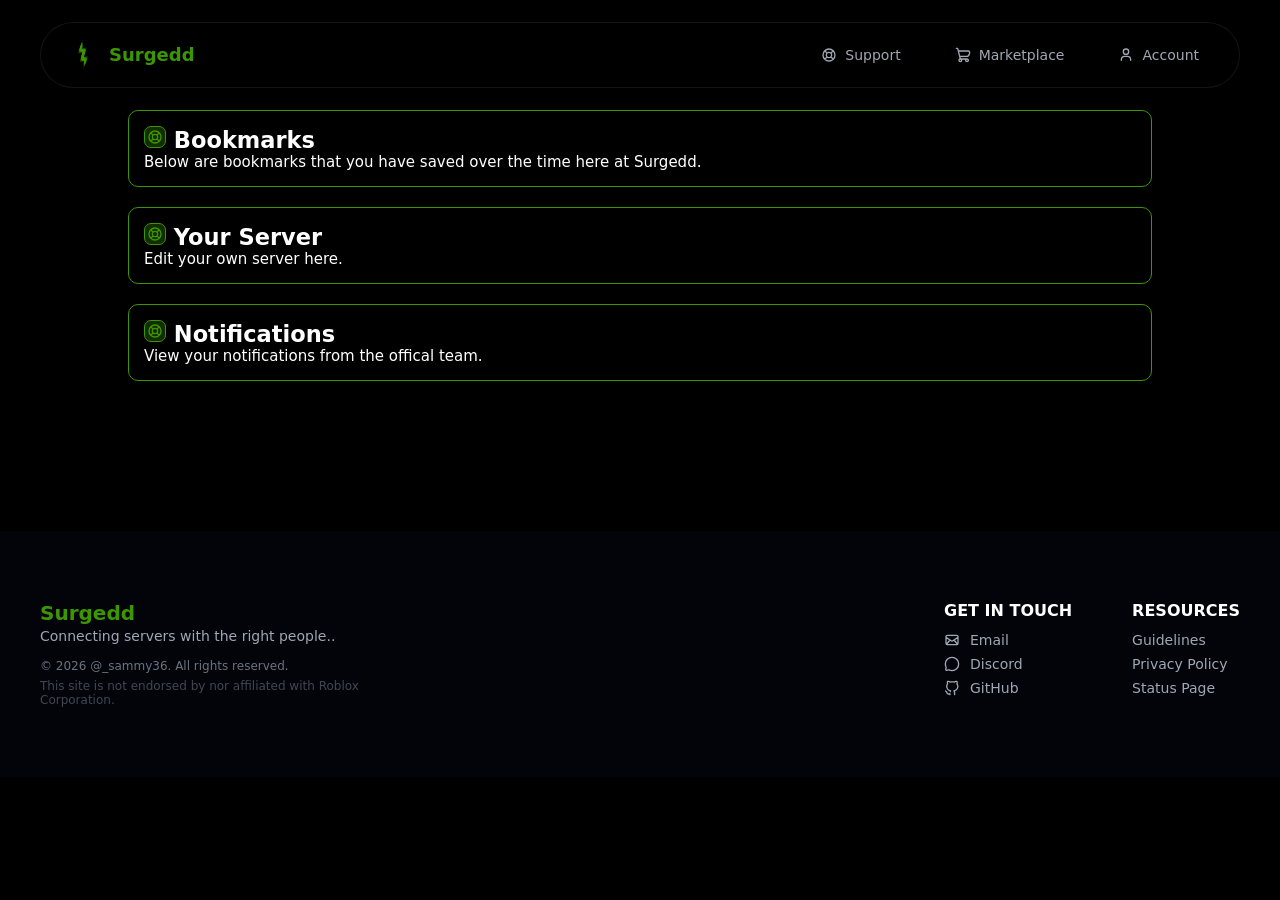
<file: account.html>
<!DOCTYPE html>
<html lang="en">
<head>
   <title>Home | Surgedd</title>
    <meta charset="UTF-8">
    <link rel="stylesheet" href="../navigation.css">
    <link rel="stylesheet" href="../account.css">
    <script src="../elements.js" defer></script>
    <link rel="icon" href="../media/logo.png" type="image/x-icon">
    <meta name="viewport" content="width=device-width, initial-scale=1.0">
    <meta property="og:title" content="Home | Surgedd" />
    <meta property="og:description" content="Surgedd - Conntecting servers with the right people." />
    <meta property="og:image" content="https://surgedd.netlify.app/media/logo.png" />
    <meta name="theme-color" content="#3c9600">   
</head>

   <body>
<site-header></site-header>

      <main>
<section><h1><img src="../media/support-a.svg"> Bookmarks</h1>
   <p>Below are bookmarks that you have saved over the time here at Surgedd.</p>
   <div id="bookmarks"></div>
 </section>

<section><h1><img src="../media/support-a.svg"> Your Server</h1>
  <p>Edit your own server here.</p>
  <div id="server"> </div>  
</section>

<section><h1><img src="../media/support-a.svg"> Notifications</h1>
  <p>View your notifications from the offical team.</p>
  <div id="notifications"> </div>  
</section>
      </main>

      
<site-footer></site-footer>
</html>
</body>
</file>
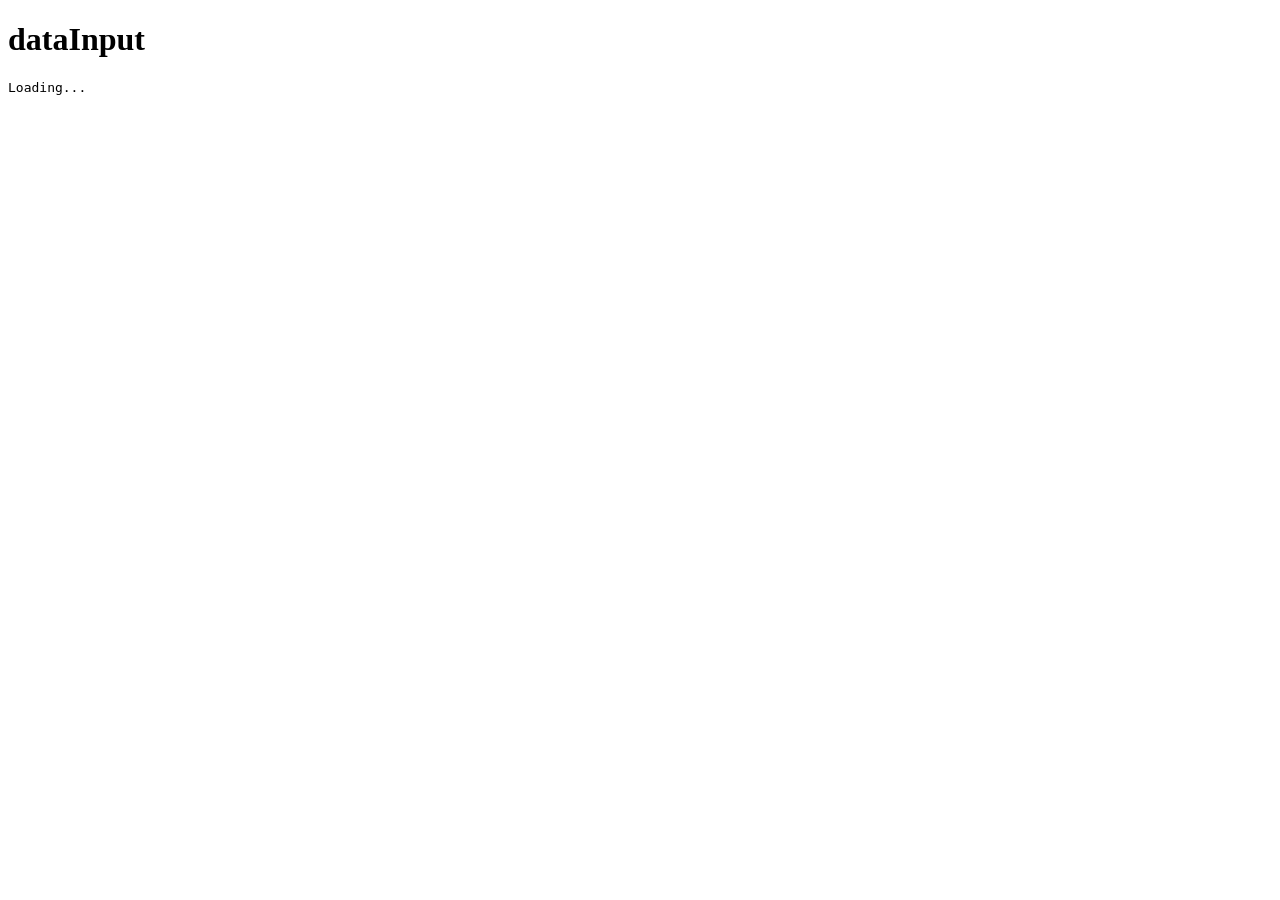
<file: api.html>
<!DOCTYPE html>
<html>
<head>
  <title>Supabase Test</title>
</head>
<body>

<h1>dataInput</h1>
<pre id="output">Loading...</pre>

<script>
async function getData() {
  const res = await fetch('https://lajcdyfxtrmmwoljshke.supabase.co/rest/v1/servers', {
    headers: {
      apikey: 'eyJhbGciOiJIUzI1NiIsInR5cCI6IkpXVCJ9.eyJpc3MiOiJzdXBhYmFzZSIsInJlZiI6ImxhamNkeWZ4dHJtbXdvbGpzaGtlIiwicm9sZSI6ImFub24iLCJpYXQiOjE3NzM1Njg5ODEsImV4cCI6MjA4OTE0NDk4MX0.7kv0g5OCiG0OrZg1979Q8rW5Dz_GArfEPlxHmQv_9bk',
      Authorization: 'Bearer eyJhbGciOiJIUzI1NiIsInR5cCI6IkpXVCJ9.eyJpc3MiOiJzdXBhYmFzZSIsInJlZiI6ImxhamNkeWZ4dHJtbXdvbGpzaGtlIiwicm9sZSI6ImFub24iLCJpYXQiOjE3NzM1Njg5ODEsImV4cCI6MjA4OTE0NDk4MX0.7kv0g5OCiG0OrZg1979Q8rW5Dz_GArfEPlxHmQv_9bk'
    }
  });

  const data = await res.json();

  // Show on screen (BEST for iPad)
  document.getElementById("output").innerText =
    JSON.stringify(data, null, 2);

  // Optional alert (not great for big data)
  alert(JSON.stringify(data));
}

getData();
</script>

</body>
</html>
</file>
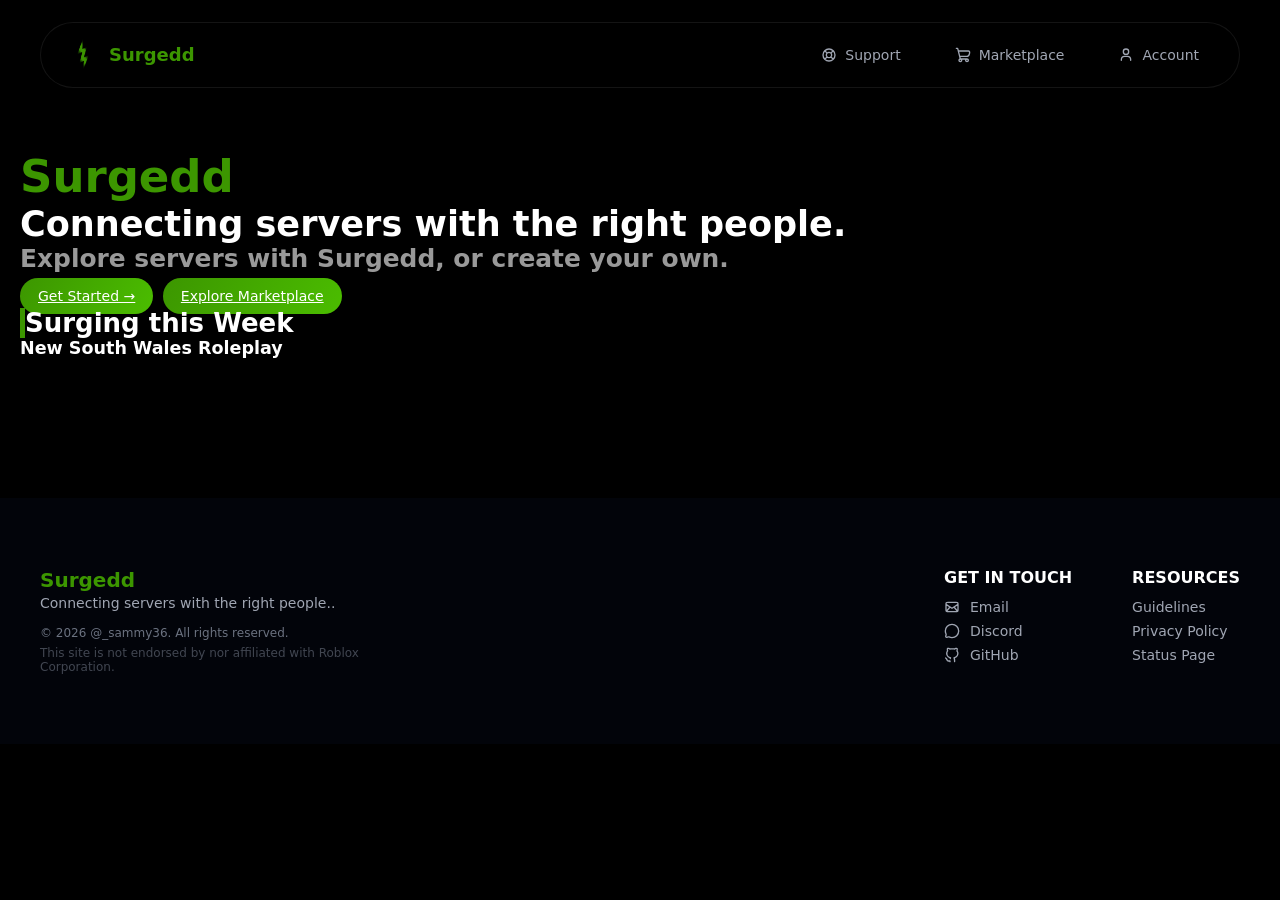
<file: dev.html>
<!DOCTYPE html>
<html lang="en">
<head>
   <title>Home | Surgedd</title>
    <meta charset="UTF-8">
    <link rel="stylesheet" href="../navigation.css">
    <link rel="stylesheet" href="../home.css">
    <script src="../elements.js" defer></script>
    <link rel="icon" href="../media/logo.png" type="image/x-icon">
    <meta name="viewport" content="width=device-width, initial-scale=1.0">
    <meta property="og:title" content="Home | Surgedd" />
    <meta property="og:description" content="Surgedd - Conntecting servers with the right people." />
    <meta property="og:image" content="https://surgedd.netlify.app/media/logo.png" />
    <meta name="theme-color" content="#3c9600">   
</head>

   <body>
<header>
  <div class="nav-inner">

    <div class="logo"><a href=""><img src="../media/Surgedd.png"><span>Surgedd</span></a></div>

    <nav class="nav-links">
      <a href="#"><img src="../media/support.svg"><span>Support</span></a>
      <a href="#"><img src="../media/marketplace.svg"><span>Marketplace</span></a>
      <a href="#"><img src="../media/account.svg"><span>Account</span></a>
    </nav>

  </div>
</header>

<section class="main">
   <h1>Surgedd</h1>
   <h3>Connecting servers with the right people.</h3>
   <h5 class="muted">Explore servers with Surgedd, or create your own.</h5>  
   <a href="account" class="cta">Get Started →</a> <a href="#" class="cta">Explore Marketplace</a>
 </section>

       <!--<div class="scroll"><img src="../media/scroll.png"></div>-->

      <div id="top">
       <h1> Surging this Week</h1>
       <div><h3>New South Wales Roleplay</h3></div>
      </div>

      
<footer class="footer">
  <div class="footer-inner">

    <div class="footer-col brand">
      <h2>Surgedd</h2>
      <p>Connecting servers with the right people..</p>
      <small>© 2026 @_sammy36. All rights reserved.</small>
      <small class="muted">This site is not endorsed by nor affiliated with Roblox Corporation.</small>
    </div>

    <div class="footer-group">

      <div class="footer-col">
        <h4>GET IN TOUCH</h4>
        <a href="mailto:"><img src="../media/mail.svg">Email</a>
        <a href="#"><img src="../media/chat.svg">Discord</a>      
        <a href="#"><img src="../media/github.svg">GitHub</a>
      </div>

      <div class="footer-col">
        <h4>RESOURCES</h4>
       <a href="guidelines">Guidelines</a>
        <a href="privacy">Privacy Policy</a>
        <a href="status">Status Page</a>
      </div>

    </div>

  </div>
</footer>
</html>
</body>
</file>
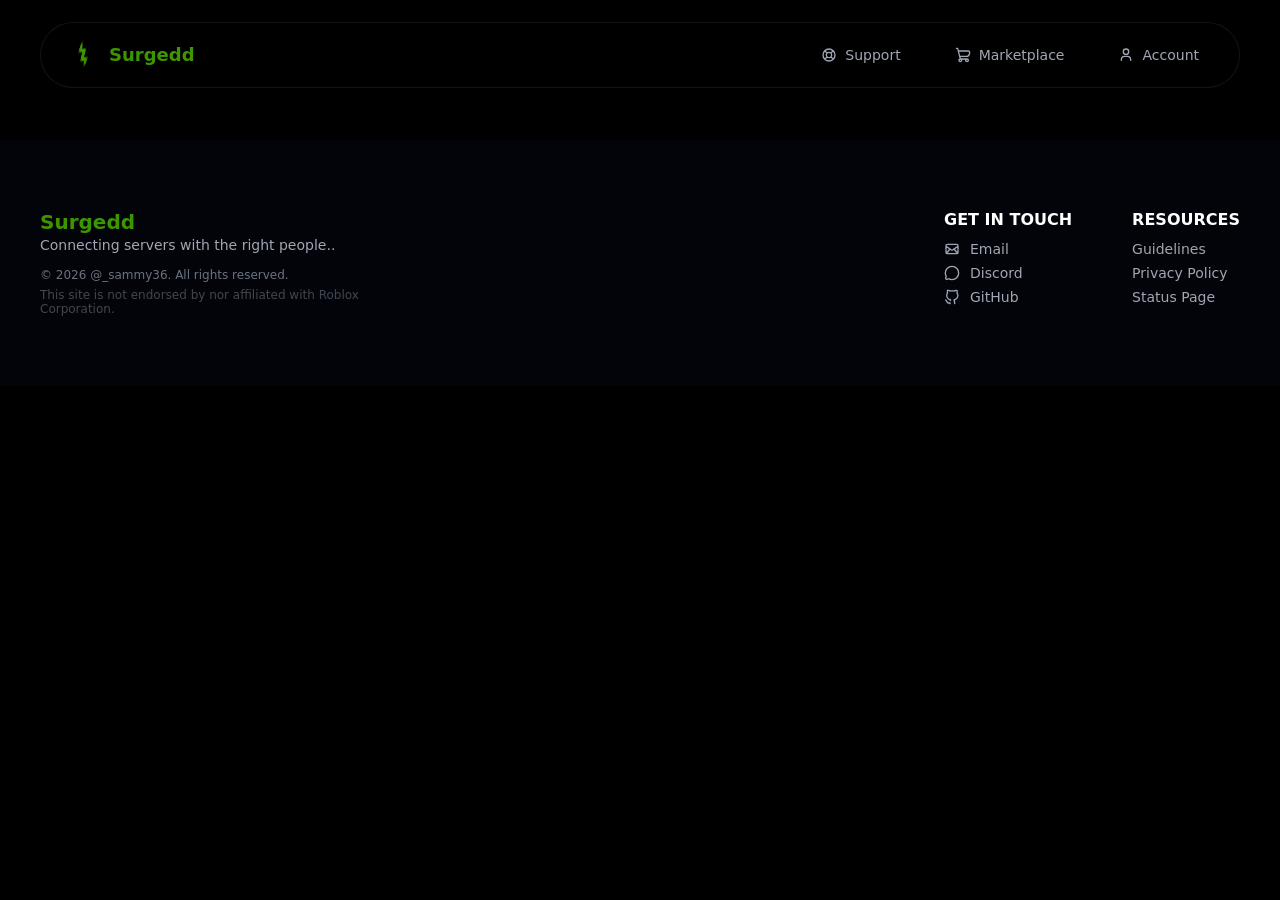
<file: footer.html>
<!DOCTYPE html>
<html lang="en">
<head>
   <title>Home | Dockify</title>
    <meta charset="UTF-8">
    <link rel="stylesheet" href="../navigation.css">
    <script src="../elements.js" defer></script>
    <link rel="icon" href="../media/favicon.png" type="image/x-icon">
    <meta name="viewport" content="width=device-width, initial-scale=1.0">
    <meta property="og:title" content="Home | Dockify" />
    <meta property="og:description" content="Dockify is an all in one platform to create docs, update logs & more!" />
    <meta property="og:image" content="https://dockiffy.netlify.app/meida/favicon.png" />
    <meta name="theme-color" content="#002fff">   
</head>
<body>

<site-header></site-header>

  <site-footer></site-footer>
</file>
<file: navigation.css>
:root {
  --primary: #3c9600;
  --primary-light: #4bbd00;

  --bg: #000;
  --card: #02040a;

  --text: #ffffff;
  --muted: #a0a6b3;

  --border: rgba(255,255,255,0.08);
}

/* RESET */
* {
  margin: 0;
  padding: 0;
  box-sizing: border-box;
  font-family: Inter, system-ui, sans-serif;
}

body {
  background: var(--bg);
  color: var(--text);
  font-size: 15px; /* was 17px */
}

/* ========================= */
/* NAVBAR */
/* ========================= */

header {
  position: fixed;
  width: 100%;
  top: 0;
  padding: 22px; /* slightly bigger */
  z-index: 100;
}

.nav-inner {
  max-width: 1200px;
  margin: auto;

  display: flex;
  justify-content: space-between;
  align-items: center;

  padding: 14px 24px; /* increased */
  border-radius: 999px;

  background: rgba(0,0,0,0.65);
  backdrop-filter: blur(20px);
  border: 1px solid var(--border);
}

/* LOGO */
.logo,
.logo a {
  display: flex;
  align-items: center;
  gap: 12px;

  text-decoration: none;
  color: var(--primary);
  font-weight: 800;
  font-size: 18px; /* was 20px */
  line-height: 1;
}

.logo img {
  width: 32px;
  height: 32px;
  object-fit: contain;
  display: block;
}

/* ========================= */
/* NAV LINKS */
/* ========================= */

.nav-links {
  display: flex;
  align-items: center;
  gap: 22px;
}

.nav-links a {
  display: inline-flex;
  gap: 8px;
  align-items: center; 
  justify-content: center;
  line-height: 1;
  position: relative;
  text-decoration: none;
  color: var(--muted);
  font-size: 14px; /* was 16px */
  font-weight: 500;
  padding: 10px 16px; /* increased */
  border-radius: 12px;

  transition: color 0.25s ease;
}

.nav-links a::after {
  content: "";
  position: absolute;
  left: 50%;
  bottom: -5px;
  width: 0%;
  height: 2px;
  background: var(--primary);
  transform: translateX(-50%);
  transition: width 0.3s cubic-bezier(0.4, 0, 0.2, 1);
}

.nav-links a:hover {
  color: var(--primary);
}

.nav-links a:hover::after {
  width: 70%;
}

.nav-links a:nth-child(1):hover img { content: url("../media/support-a.svg"); }
.nav-links a:nth-child(2):hover img { content: url("../media/marketplace-a.svg"); }
.nav-links a:nth-child(3):hover img { content: url("../media/account-a.svg"); }

/* ========================= */
/* FOOTER */
/* ========================= */

footer {
  margin-top: 140px;
  padding: 70px 24px; /* bigger spacing */
  background: var(--card);
}

.footer-inner {
  max-width: 1200px;
  margin: auto;

  display: flex;
  justify-content: space-between;
  gap: 50px;
  flex-wrap: wrap;
}

.footer-group {
  display: flex;
  gap: 60px;
  flex-wrap: wrap;
}

/* footer columns */
.footer-col h4 {
  margin-bottom: 12px;
  font-size: 16px; /* was 18px */
}

.footer-col a {
  display: flex;
  align-items: center;
  gap: 10px;

  color: var(--muted);
  text-decoration: none;
  margin-bottom: 8px;
  font-size: 14px; /* was 16px */

  transition: color 0.2s ease;
}

.footer-col a:hover {
  color: var(--text);
}

.footer-col a:nth-child(2):hover img { content: url("../media/mail-a.svg"); }
.footer-col a:nth-child(3):hover img { content: url("../media/chat-a.svg"); }
.footer-col a:nth-child(4):hover img { content: url("../media/github-a.svg"); }

/* BRAND SECTION */
.brand {
  max-width: 340px;
}

.brand-top {
  display: flex;
  align-items: center;
  gap: 12px;
  margin-bottom: 12px;
}

.brand img {
  width: 20px;
  height: 36px;
}

.brand h2 {
  color: var(--primary);
  font-size: 20px; /* was 22px */
}

.brand p {
  color: var(--muted);
  margin-bottom: 12px;
  line-height: 1.6;
  font-size: 14px; /* was 16px */
}

.brand small {
  display: block;
  color: #6b7280;
  margin-top: 6px;
  font-size: 12px; /* was 14px */
}

.muted {
  opacity: 0.6;
}

/* ========================= */
/* MOBILE */
/* ========================= */

@media (max-width: 700px) {

  /* NAV */
  .nav-links {
    gap: 14px;
  }
  
  .nav-links span {
    display: none;
  }
  
  .logo span {
    display: none;
  }

  /* FOOTER */
  .footer-inner {
    flex-direction: column;
    align-items: center;
    text-align: center;
    gap: 30px;
  }

  .footer-group {
    display: grid;
    grid-template-columns: repeat(auto-fit, minmax(140px, 1fr));
    gap: 24px;
    width: 100%;
    max-width: 420px;
  }

  .footer-col {
    display: flex;
    flex-direction: column;
    align-items: center;
  }

  .footer-col h4 {
    font-size: 13px; /* was 15px */
    margin-bottom: 8px;
  }

  .footer-col a {
    font-size: 12px; /* was 14px */
    justify-content: center;
  }

  .brand {
    align-items: center;
    text-align: center;
  }
}
</file>
<file: account.css>
root {
  --primary: #3c9600;
  --primary-light: #4bbd00;
  --priamry-dark: rgba(60,150,0,0.3);

  --bg: #000;
  --card: #02040a;

  --text: #ffffff;
  --muted: #a0a6b3;

  --border: rgba(255,255,255,0.08);
}

main {
  margin-top: 100px;
  display: flex;
  flex-direction: column;
  /*justify-content: right;*/
  align-items: center;
}

section {
  width: 80%;
  padding: 15px;
  margin: 10px;
  border: 1px solid var(--primary);
  border-radius: 10px;
}

/*section img {
  background: var(--primary-dark);
  border: 1px solid var(--primary);
  border-radius: 10px; 
}*/

section img {
  background: rgba(60,150,0,0.3);
  border: 1px solid #3c9600;
  border-radius: 7px;
  padding: 2px;
}

@media (max-width: 700px) {

 section {
   width: 98%;
  }
}
</file>
<file: home.css>
:root {
  --primary: #3c9600;
  --primary-light: #4bbd00;

  --bg: #000;
  --card: #02040a;

  --text: #ffffff;
  --muted: #a0a6b3;

  --border: rgba(255,255,255,0.08);
}

section {
  text-align: left;
  padding-top: 150px;
  margin-left: 20px;
  font-size: 15px; /* adjusted */
}

section div { display: inline; }

.main { width: 75%; }

section h1 { 
  color: var(--primary);
  font-size: 45px; /* adjusted */
}

section { font-size: 30px; }

.scroll { border: 2px dotted white; }

#top {
  text-align: left;
  margin-left: 20px;
}

#top h1 { 
  border-left: 5px solid var(--primary);
  font-size: 26px; /* adjusted */
}

main {
  border: 2px dotted white;
}

@keyframes bounce {
  0% { transform: ; }
  50% { transform: ; }
}

@media (max-width: 700px) {
  section { width: 100%; } 
  section h3 { font-size: ; }
  section h5 { font-size: ; }
}


/* CTA BUTTON */

.cta {
  padding: 10px 18px;
  border-radius: 999px;
  font-weight: 500;
  font-size: 14px; /* adjusted */
  color: #fff !important;
  width: 100px;
  
  background: linear-gradient(
    120deg,
    var(--primary),
    var(--primary-light),
    var(--primary)
  );
  background-size: 200% 200%;

  animation: gradientMove 3s linear infinite;
  transition: transform 0.25s ease;
}

.cta:hover {
  transform: translateY(-2px) scale(1.03);
}

@keyframes gradientMove {
  0% { background-position: 0% 50%; }
  100% { background-position: 100% 50%; }
}
</file>
